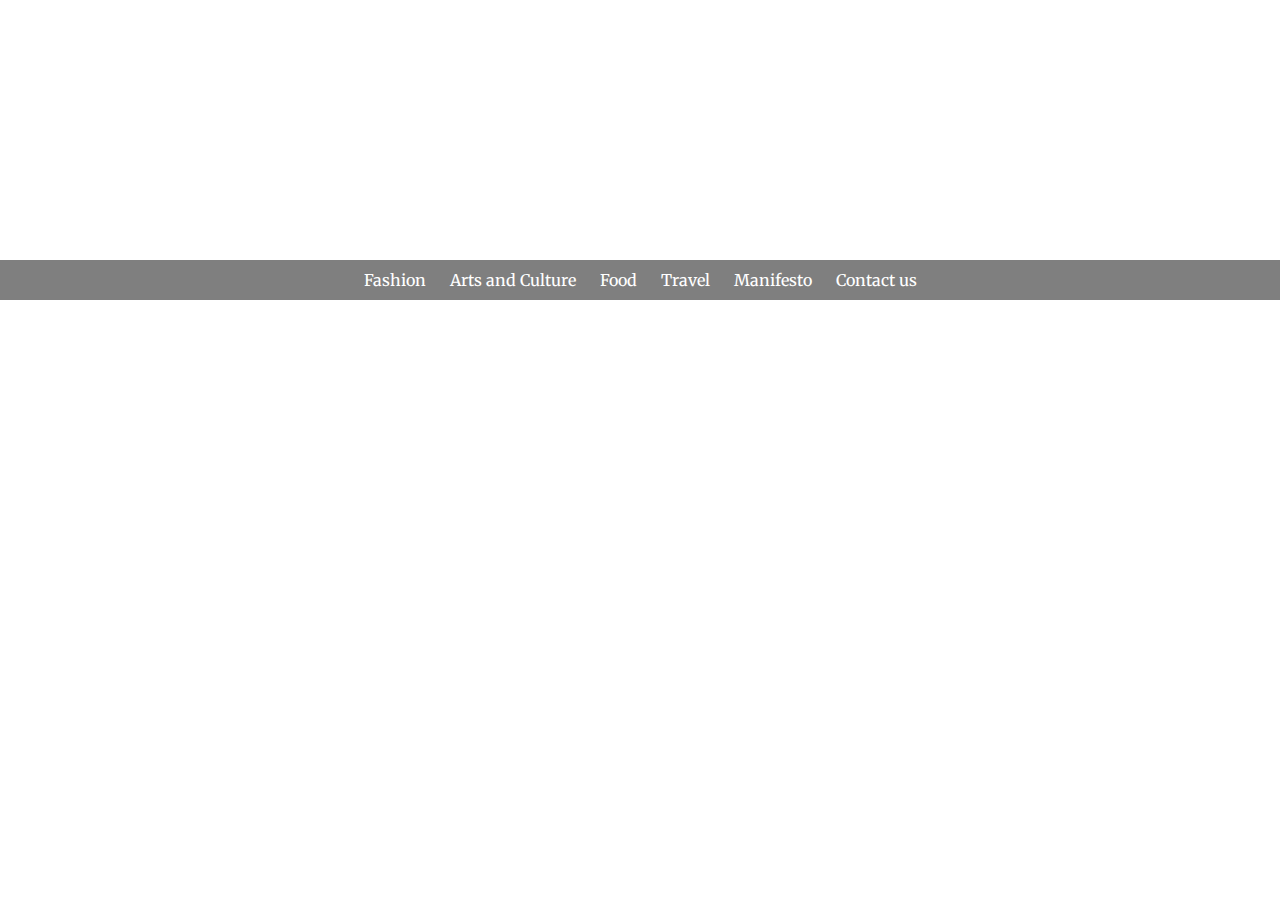
<file: index.html>
<!DOCTYPE html>
<html>
  <head>
    <STYLE>
<!--
A{text-decoration:none}
-->
</STYLE>
    <title>
      Thursday's Child
    </title>
    <link rel='stylesheet' type='text/css' href='stylesheet/main.css'>
    <link rel="stylesheet" href="https://maxcdn.bootstrapcdn.com/bootstrap/3.3.6/css/bootstrap.min.css" integrity="sha384-1q8mTJOASx8j1Au+a5WDVnPi2lkFfwwEAa8hDDdjZlpLegxhjVME1fgjWPGmkzs7" crossorigin="anonymous">
  </head>
  <body>
    <div class='container'>
    <header>
    <h1>T H U R S D A Y 'S  C H I L D</h1>
    <ul>
      <li class='category'><a href='category/fashion.html'>Fashion</a></li>
      <li class='category'><a href='category/artsandculture.html'>Arts and Culture</a></li>
      <li class='category'><a href='category/food.html'>Food</a></li>
      <li class='category'><a href='category/travel.html'>Travel</a></li>
      <li class='category'><a href='category/manifesto.html'>Manifesto</a></li>
      <li class='category'><a href='category/contactus.html'> Contact us</a></li>
    </ul>
    <link href='https://fonts.googleapis.com/css?family=Merriweather' rel='stylesheet' type='text/css'>;
    </header>
    
      
    </div>
  </body>
</html>
</file>
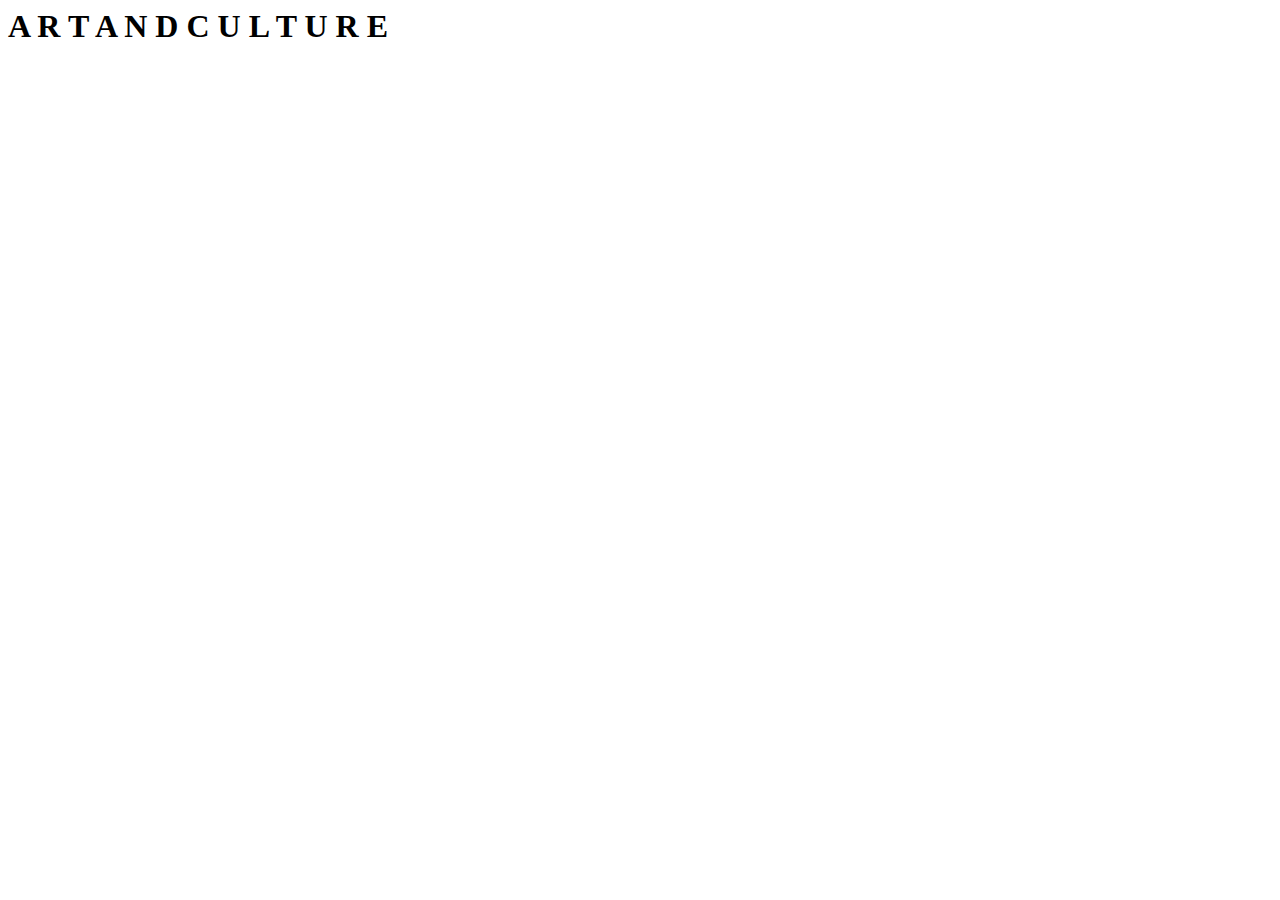
<file: artsandculture.html>
<html>
<head>
<link rel='stylesheet' type='text/css' href='http://RebeccaKnight128/thursdayschild/stylesheet/main.css'>
  <link href='https://fonts.googleapis.com/css?family=Merriweather' rel='stylesheet' type='text/css'>
</head>
<body>
  <header class='artandculture'>
<h1> A R T  A N D  C U L T U R E</h1>
</header>
</body>
</html>
</file>
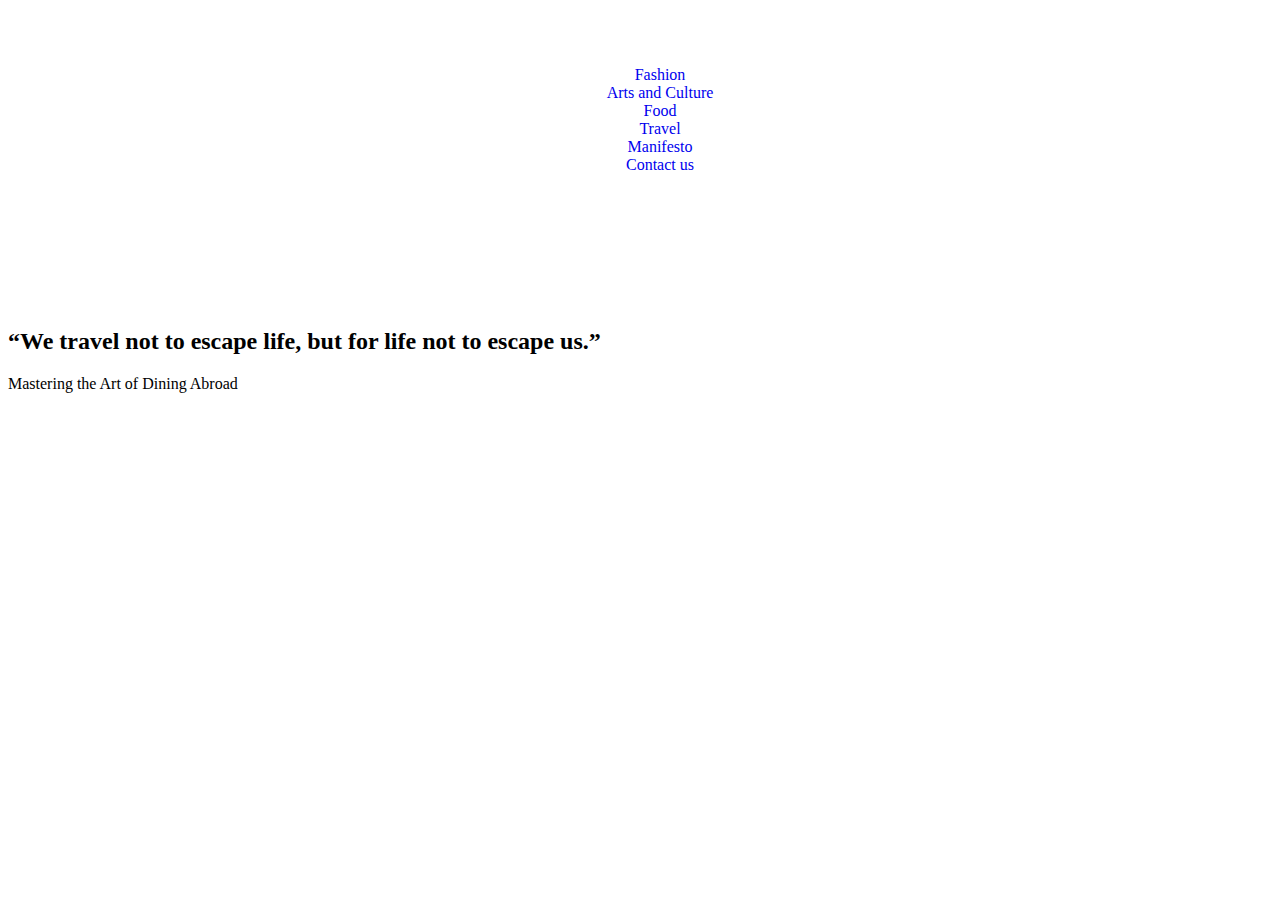
<file: category/travel.html>
<html>
<head>
   <STYLE>
<!--
A{text-decoration:none}
-->
</STYLE>
<link rel='stylesheet' type='text/css' href='stylesheet/category.css'>
  <link href='https://fonts.googleapis.com/css?family=Merriweather' rel='stylesheet' type='text/css'>
</head>
<body>
  <header class='travel'>
<h1>TRAVEL</h1>
 <ul id='menu'>
      <li class='category'><a href='fashion.html'>Fashion</a></li>
      <li class='category'><a href='artsandculture.html'>Arts and Culture</a></li>
      <li class='category'><a href='food.html'>Food</a></li>
      <li class='category'><a href='travel.html'>Travel</a></li>
      <li class='category'><a href='manifesto.html'>Manifesto</a></li>
      <li class='category'><a href='contactus.html'> Contact us</a></li>
    </ul>
</header>
<h2>“We travel not to escape life, but for life not to escape us.”</h2>
<div>
  <p>Mastering the Art of Dining Abroad</p>
</div>
</body>
</html>
</file>
<file: stylesheet/main.css>
header {
  text-align: center;
  background: url(http://i.imgur.com/OA4ReJD.jpg);
  color: white;
  background-position: center left;
  background-size: cover;
  height: 300px
 }    

a {
  color: white;
}

h1 {
  font-size: 70px;
  font-family: 'Merriweather', serif;
  position: relative;
  top: 100px;
}

ul {
  padding: 10px;
  background: rgba(0, 0, 0, 0.5);
  font-family: 'Merriweather', serif;
  margin-top: 172px
}

li {
  display: inline;
  padding: 0px 10px 0px 10px 
}

* {
        margin: 0;
        padding: 0;
        border: 0;
        outline: 0;
        font-size: 100%;
        vertical-align: baseline;
        background: transparent;
}
</file>
<file: category/stylesheet/category.css>
header {
  text-align: center;
  color: white;
  background-position: center;
  background-size: cover;
  height: 300px
}
.travel{
  background-image:url("http://i.imgur.com/uN9vFLe.jpg");
}
.food{
  background-image:url("http://i.imgur.com/GGXbBCv.jpg");
}
.artandculture{
  background-image:url("http://i.imgur.com/OPrUyGI.jpg");
}
.fashion{
  background-image: url("http://i.imgur.com/wrnCzzF.jpg");
}
.manifesto{
  background:black;
}
.contactus{
  background:black;
}
</file>
